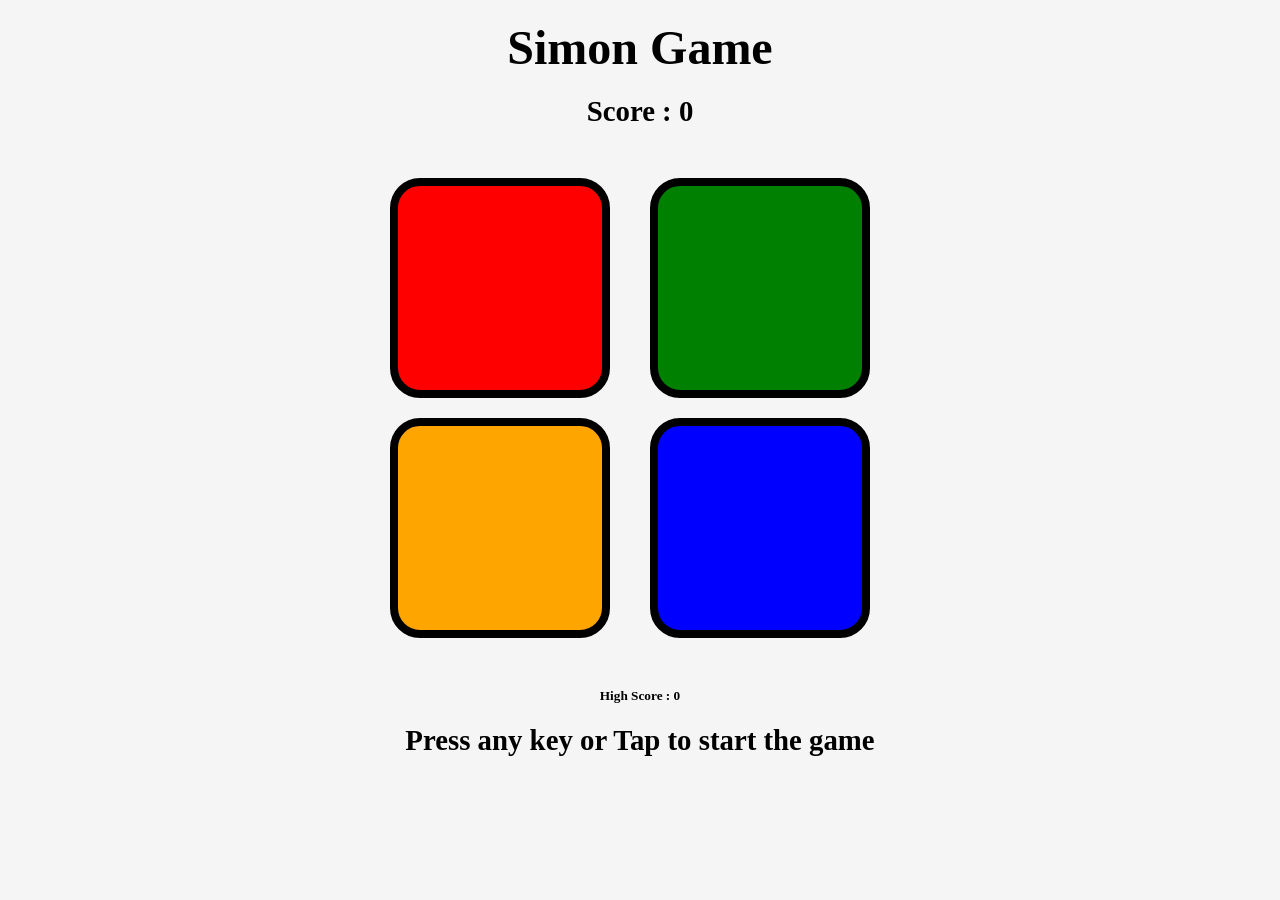
<file: index.html>
<!DOCTYPE html>
<html lang="en">
<head>
    <meta charset="UTF-8">
    <meta name="viewport" content="width=device-width, initial-scale=1.0">
    <title>Simon Game</title>
    <link rel="stylesheet" href="style.css">
</head>
<body>

    <h1>Simon Game</h1>
    <h2 class="sco">Score : 0</h2>
    
    <div class="container">
        <div class="btn red"></div>
        <div class="btn green"></div>
        <div class="btn orange"></div>
        <div class="btn blue"></div>
    </div>
    
    <h5>High Score : 0</h5>
    <h2 class="ins">Press any key or Tap to start the game</h2>

    <script src="script.js"></script>

</body>
</html>
</file>
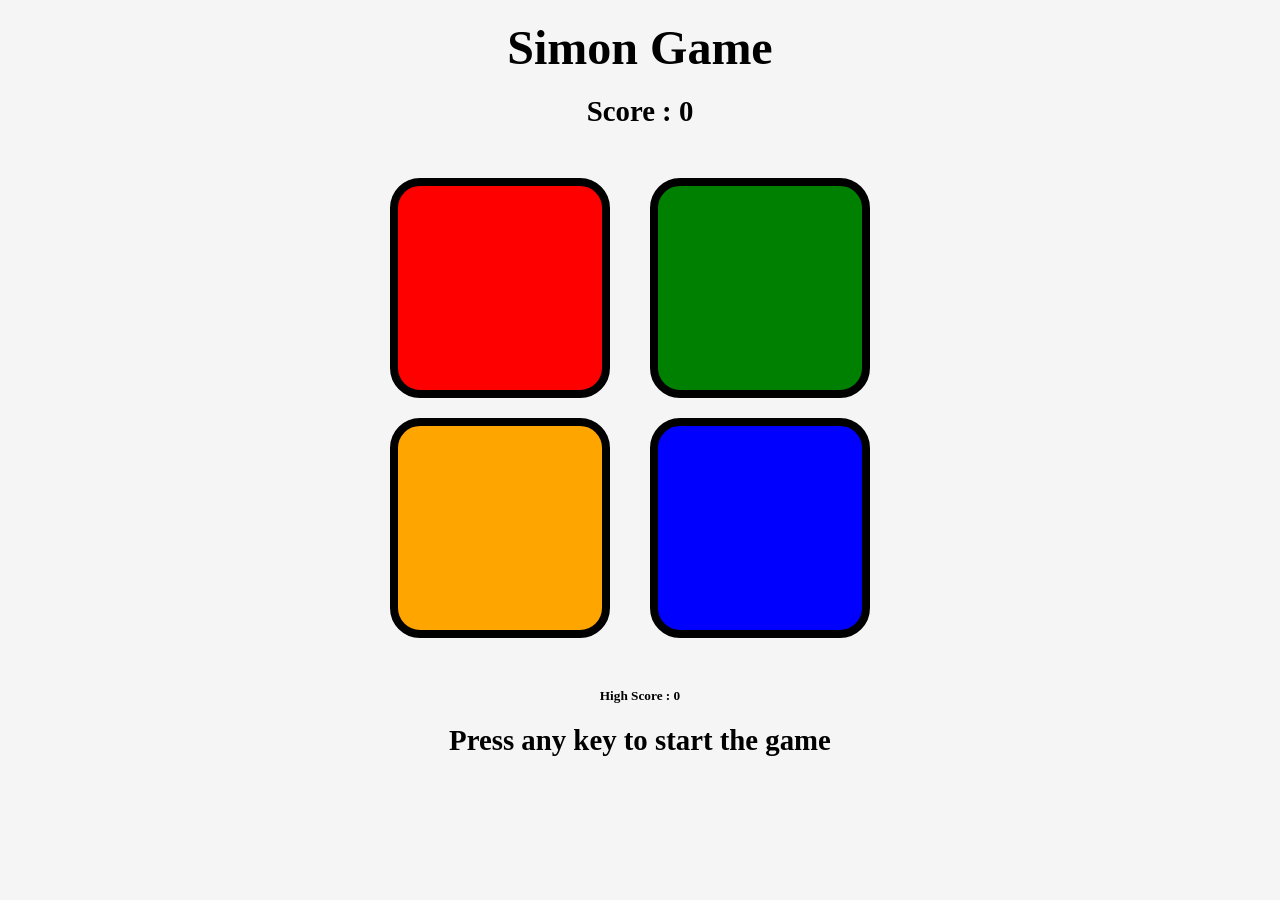
<file: game.html>
<!DOCTYPE html>
<html lang="en">
<head>
    <meta charset="UTF-8">
    <meta name="viewport" content="width=device-width, initial-scale=1.0">
    <title>Simon Game</title>
    <link rel="stylesheet" href="style.css">
</head>
<body>

    <h1>Simon Game</h1>
    <h2 class="sco">Score : 0</h2>
    
    <div class="container">
        <div class="btn red"></div>
        <div class="btn green"></div>
        <div class="btn orange"></div>
        <div class="btn blue"></div>
    </div>
    
    <h5>High Score : 0</h5>
    <h2 class="ins">Press any key to start the game</h2>

    <script src="script.js"></script>


</body>
</html>
</file>
<file: style.css>
*{
    margin:0;
    padding:0;
    box-sizing:border-box;
}

body{
    background-color:#f5f5f5;
    text-align:center;
    font-family:Georgia, serif;
}

h1{
    margin-top:20px;
    font-size:3rem;
}

h2{
    margin-top:20px;
    font-size:1.8rem;
}

.container{
    margin:50px auto;
    width:500px;

    display:grid;
    grid-template-columns:repeat(2, 1fr);
    gap:20px;
}

.btn{
    width:220px;
    height:220px;

    border:8px solid black;
    border-radius:30px;
    cursor:pointer;
}

.red{
    background:red;
}

.green{
    background:green;
}

.orange{
    background:orange;
}

.blue{
    background:blue;
}
</file>
